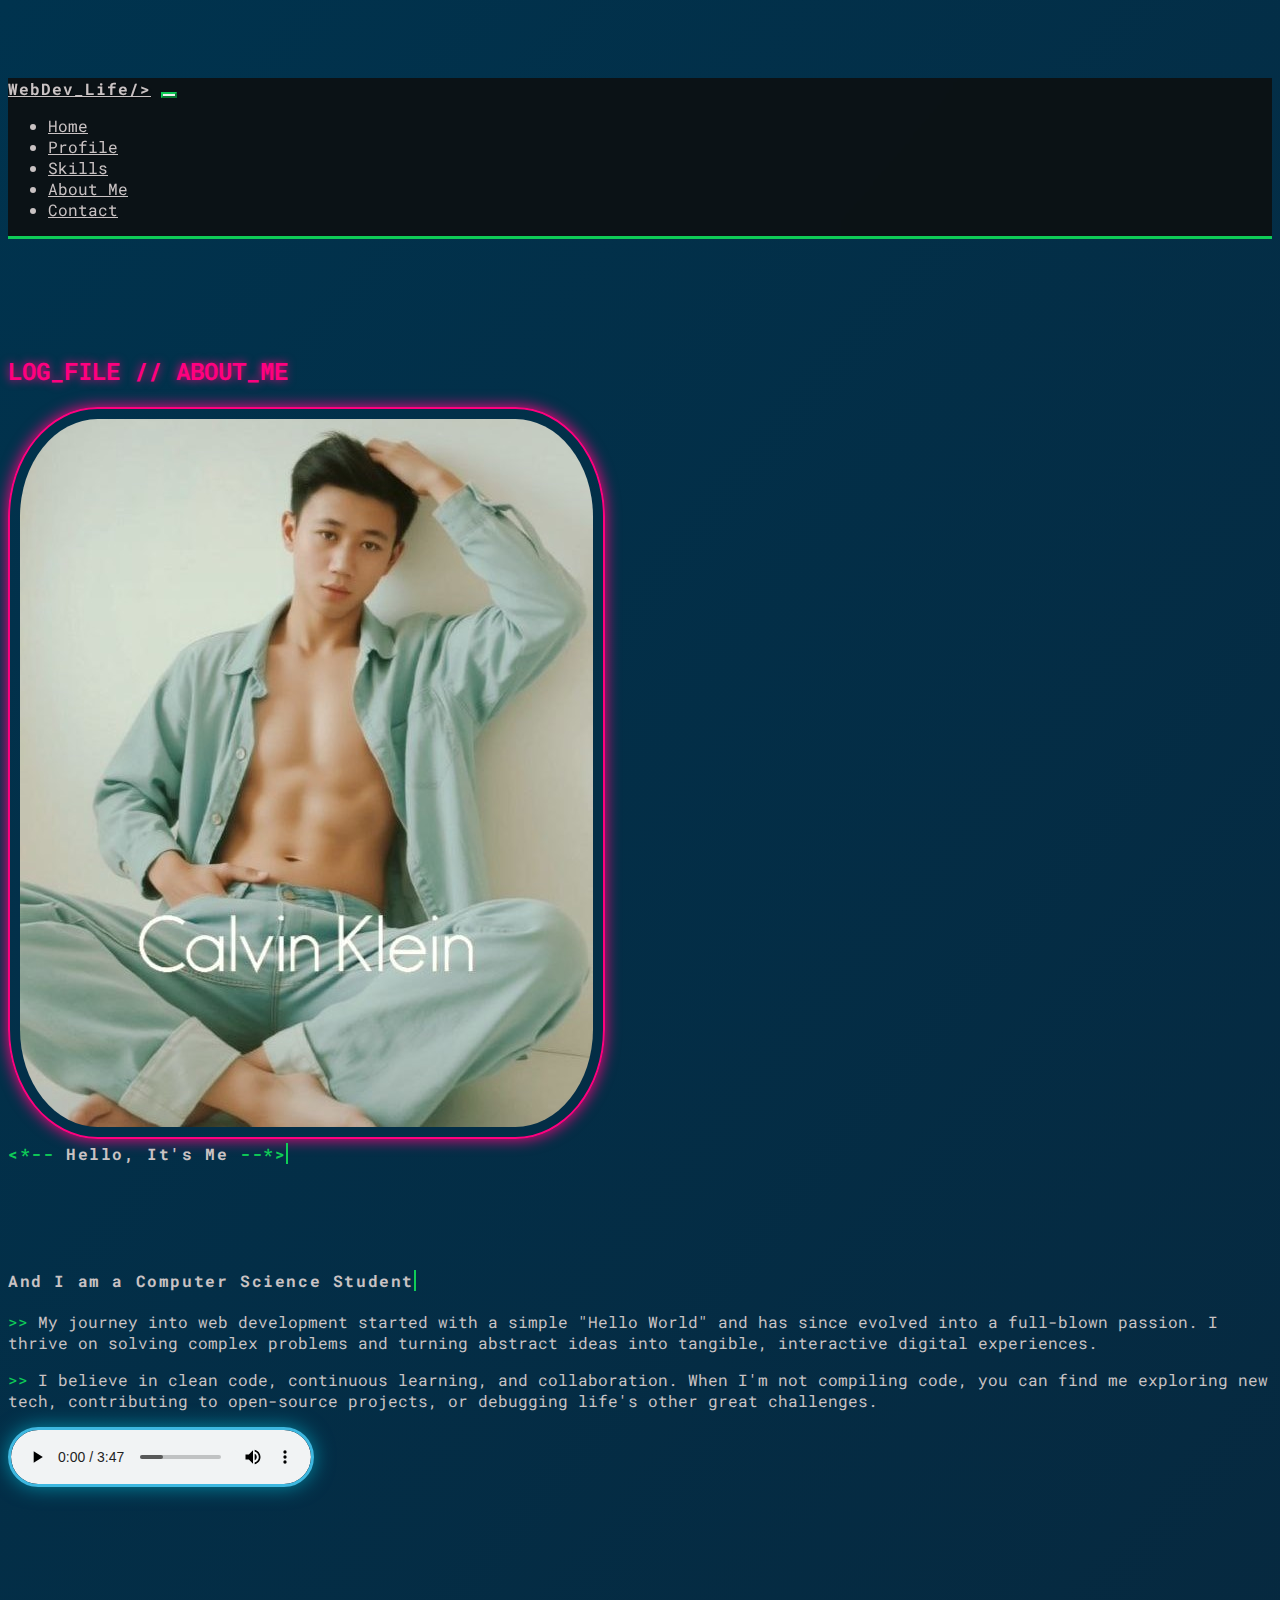
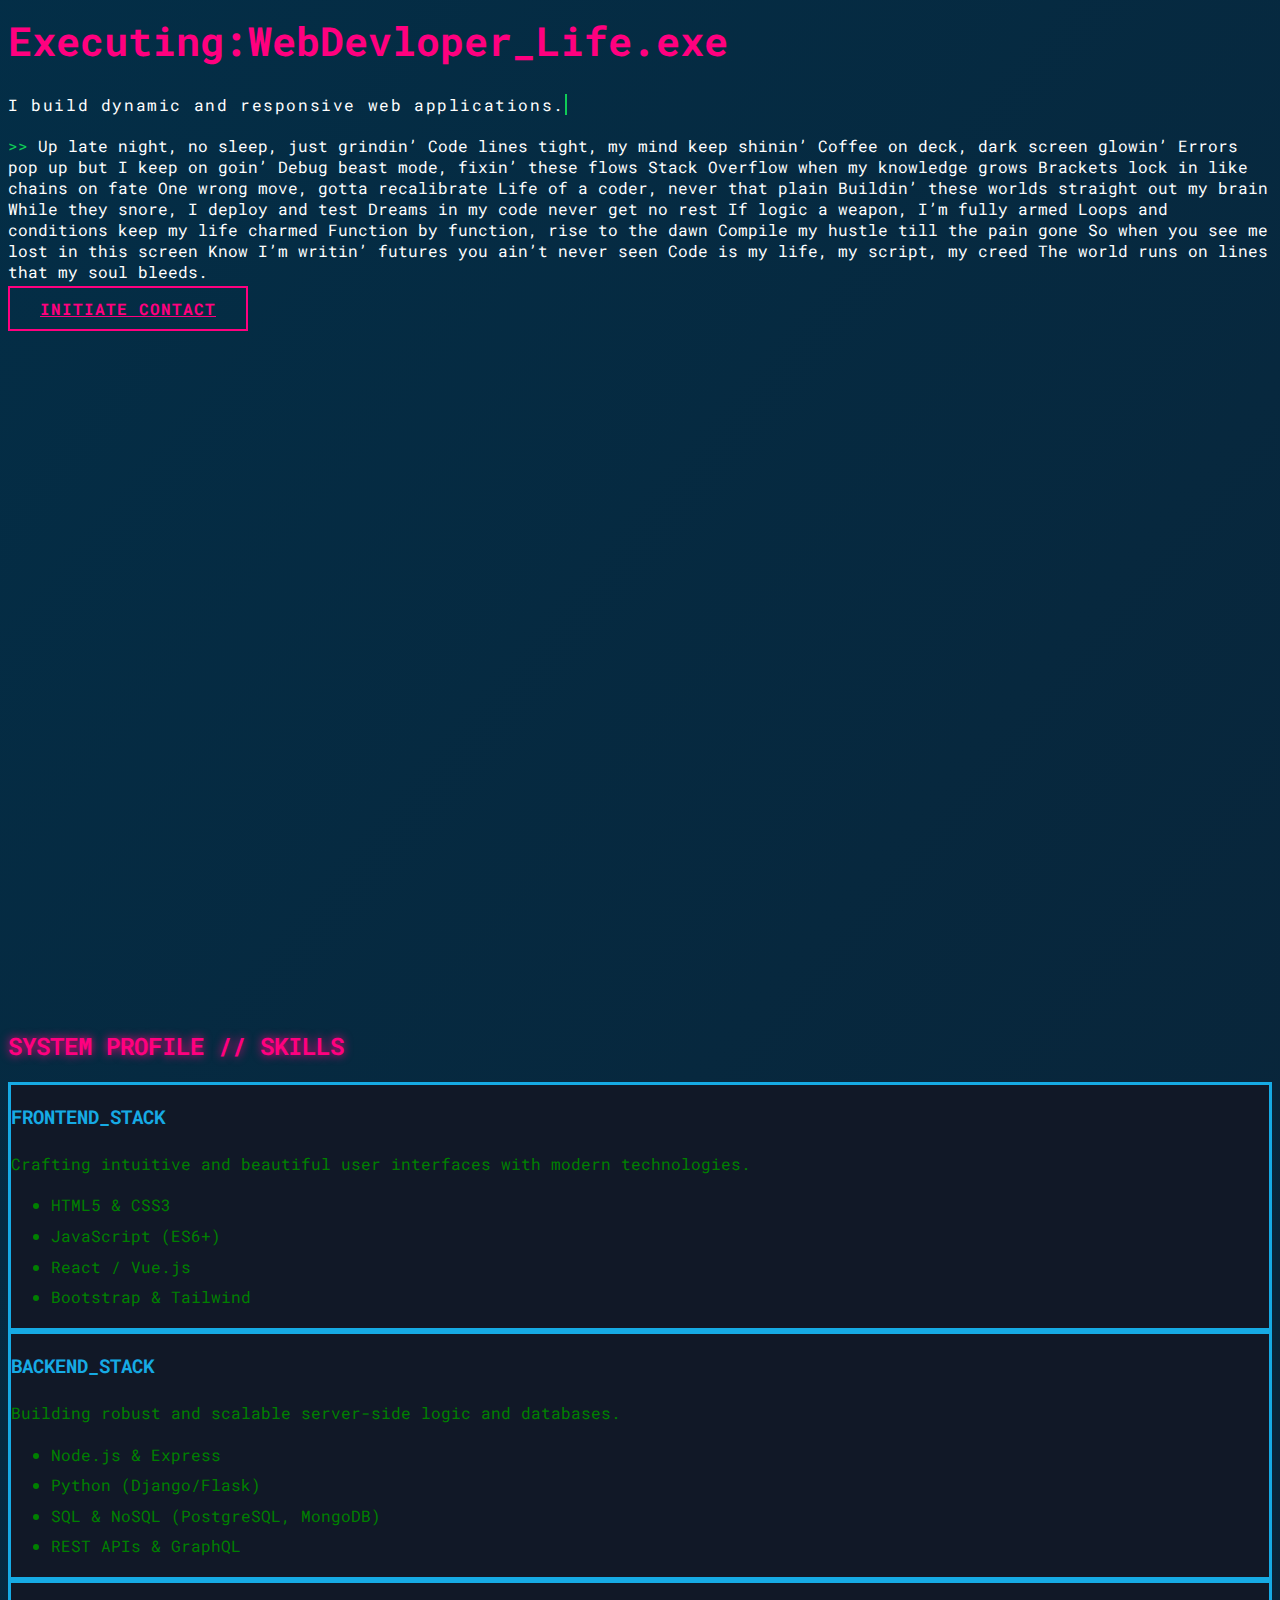
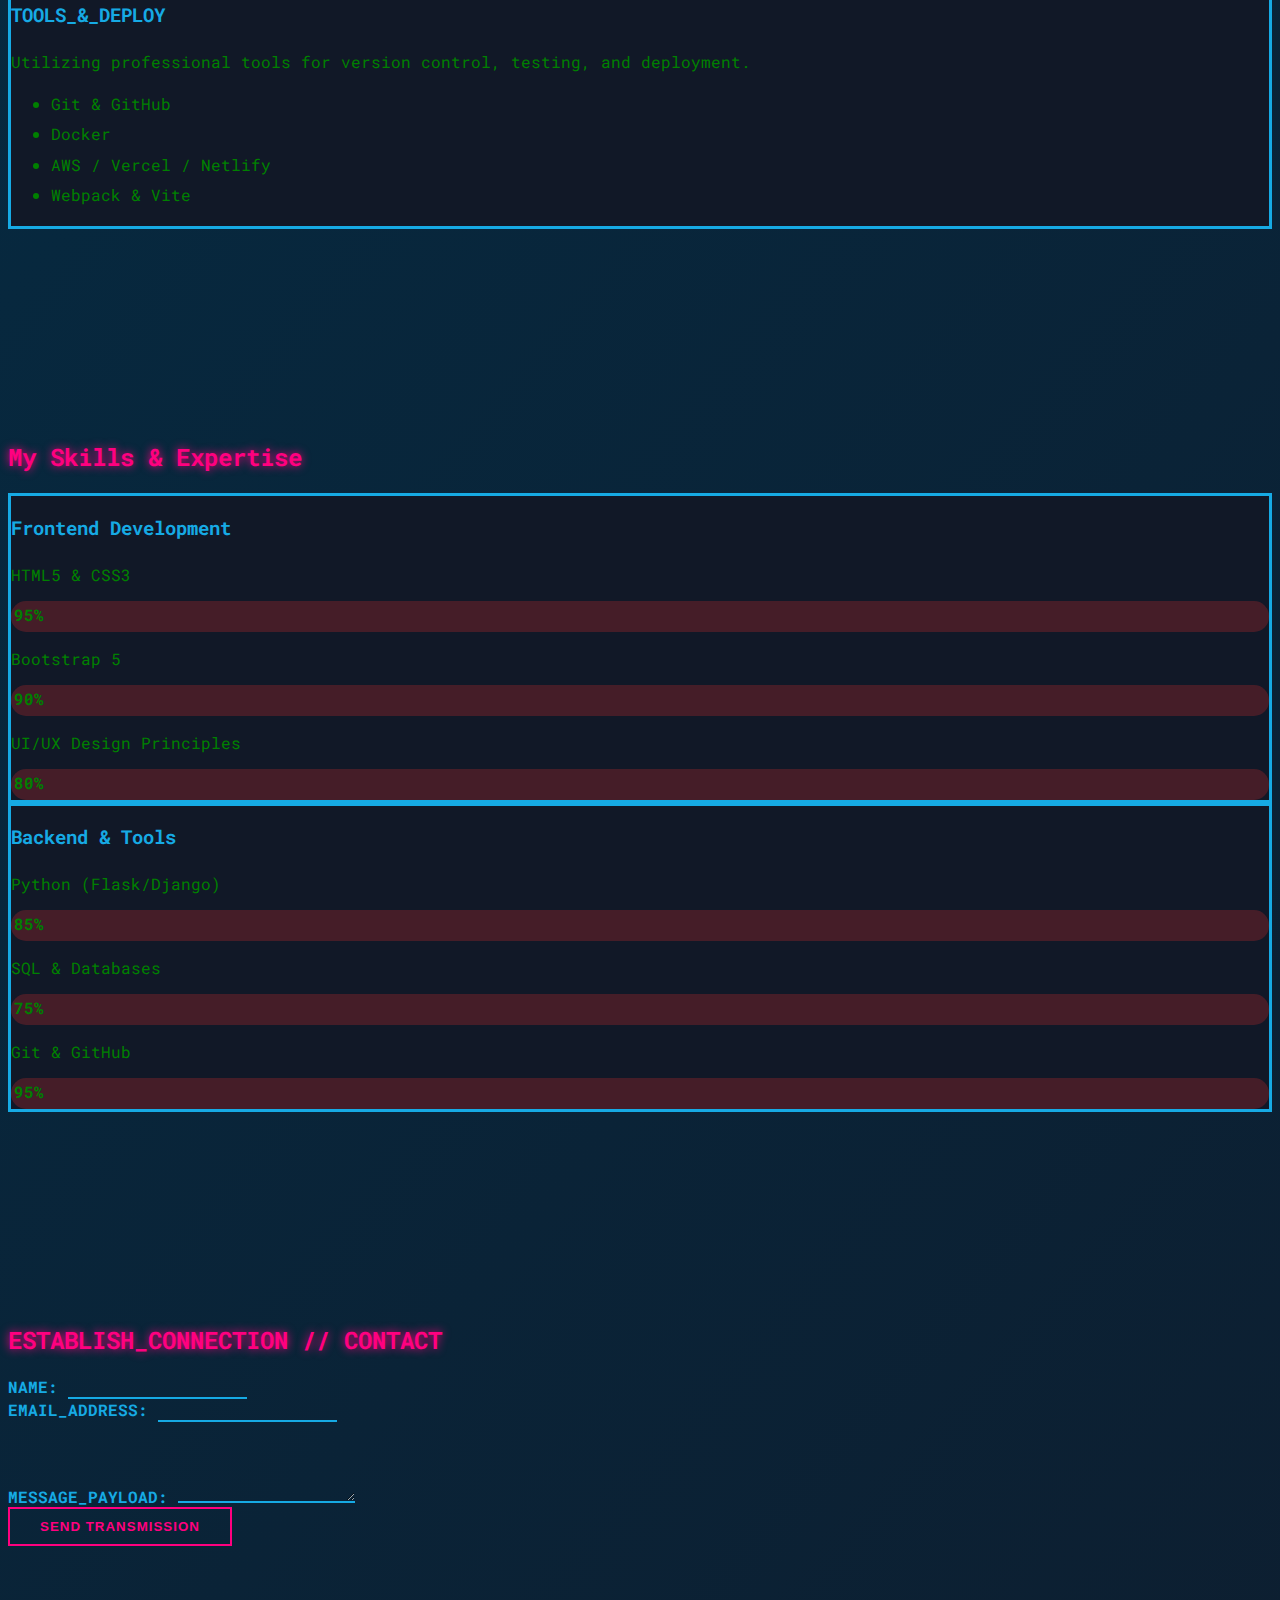
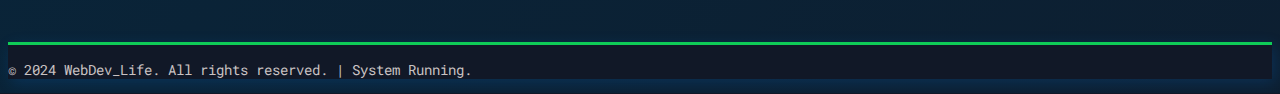
<file: index.html>
<!DOCTYPE html>
<html lang="en">
<head>
    <meta charset="UTF-8">
    <meta name="viewport" content="width=device-width, initial-scale=1.0">
    <title>Arwi Profile</title>

    <!-- Bootstrap CSS -->
    <link href="https://cdn.jsdelivr.net/npm/bootstrap@5.3.2/dist/css/bootstrap.min.css" rel="stylesheet" integrity="sha384-T3c6CoIi6uLrA9TneNEoa7RxnatzjcDSCmG1MXxSR1GAsXEV/Dwwykc2MPK8M2HN" crossorigin="anonymous">

    <!-- Google Fonts (Roboto Mono for a machine/code look) -->
    <link rel="preconnect" href="https://fonts.googleapis.com"> 
    <link rel="preconnect" href="https://fonts.gstatic.com" crossorigin>
    <link href="https://fonts.googleapis.com/css2?family=Roboto+Mono:wght@400;700&display=swap" rel="stylesheet">

    <!-- Custom CSS -->
    <link rel="stylesheet" href="style.css">

</head>
<body data-bs-spy="scroll" data-bs-target="#main-nav">
    <!-- NAVBAR -->
    <nav class="navbar navbar-expand-lg navbar-dark fixed-top" id="main-nav">
        <div class="container">
            <a class="navbar-brand" href="#home">WebDev_Life/></a>
            <button class="navbar-toggler" type="button" data-bs-toggle="collapse" data-bs-target="#navbarNav" aria-controls="navbarNav" aria-expanded="false" aria-label="Toggle navigation">
                <span class="navbar-toggler-icon"></span>
            </button>
            <div class="collapse navbar-collapse" id="navbarNav">
                <ul class="navbar-nav ms-auto">
                    <li class="nav-item">
                        <a class="nav-link" href="#home">Home</a>
                    </li>
                    <li class="nav-item">
                        <a class="nav-link" href="#profile">Profile</a>
                    </li>
                        <li class="nav-item">
                        <a class="nav-link" href="#skill">Skills</a>
                    </li>
                    <li class="nav-item">
                        <a class="nav-link" href="#about-me">About Me</a>
                    </li>
                    <li class="nav-item">
                        <a class="nav-link" href="#contact">Contact</a>
                    </li>
                </ul>
            </div>
        </div>
    </nav>
        <!-- ABOUT ME SECTION -->
        <section id="about-me" class="py-5">
            <div class="container">
                <h2 class="section-title text-center mb-5">LOG_FILE // ABOUT_ME</h2>
                <div class="row align-items-center">
                    <div class="col-md-6">
                        <img src="calvin klein.jpg" alt="Developer Avatar" class="img-fluid about-me-img">
                    </div>
                    <div class="col-md-6">
                        <h4 class="typewriter"><span class="color-green"> <*-- </span>Hello, It's Me <span class="color-green">--*></span></h4>
                        <div class="williamTypewriter"><h3 class="color-pink">William ArWi</h3></div>
                        <h4 class="typewriter">And I am a Computer Science Student</h4>
                        <p><span class="color-green">>></span> My journey into web development started with a simple "Hello World" and has since evolved into a full-blown passion. I thrive on solving complex problems and turning abstract ideas into tangible, interactive digital experiences.</p>
                        <p><span class="color-green">>></span> I believe in clean code, continuous learning, and collaboration. When I'm not compiling code, you can find me exploring new tech, contributing to open-source projects, or debugging life's other great challenges.</p>
                        <audio controls src="Rewrite The Stars.mp3" style="border: 3px solid rgb(62, 184, 224); border-radius: 39px;box-shadow: 0 0 20px rgba(0, 229, 255, 0.5); "></audio>
                    </div>
                </div>
            </div>
        </section>
    <!-- HOME SECTION -->
    <header id="home" class="d-flex align-items-center">
        <div class="container text-center">
            <h1><span class="color-pink">Executing:WebDevloper_Life.exe </span></h1>
            <p class="lead typewriter">I build dynamic and responsive web applications.</p>
            <div class="card-body">
                <p><span class="color-green">>></span> Up late night, no sleep, just grindin’
                        Code lines tight, my mind keep shinin’
                        Coffee on deck, dark screen glowin’
                        Errors pop up but I keep on goin’

                        Debug beast mode, fixin’ these flows
                        Stack Overflow when my knowledge grows
                        Brackets lock in like chains on fate
                        One wrong move, gotta recalibrate

                        Life of a coder, never that plain
                        Buildin’ these worlds straight out my brain
                        While they snore, I deploy and test
                        Dreams in my code never get no rest

                        If logic a weapon, I’m fully armed
                        Loops and conditions keep my life charmed
                        Function by function, rise to the dawn
                        Compile my hustle till the pain gone

                        So when you see me lost in this screen
                        Know I’m writin’ futures you ain’t never seen
                        Code is my life, my script, my creed
                        The world runs on lines that my soul bleeds.
                </p>
            </div>
            <a href="#contact" class="btn btn-custom mt-3">Initiate Contact</a>
        </div>
    </header>
    <main>
        <!-- PROFILE / SKILLS SECTION -->
        <section id="profile" class="py-5">
            <div class="container">
                <h2 class="section-title text-center mb-5">SYSTEM PROFILE // SKILLS</h2>
                <div class="row g-4">
                    <!-- Frontend Card -->
                    <div class="col-md-4">
                        <div class="card text-center h-100">
                            <div class="card-body">
                                <h3 class="card-title color-blue">FRONTEND_STACK</h3>
                                <p class="card-text">Crafting intuitive and beautiful user interfaces with modern technologies.</p>
                                <ul class="list-unstyled">
                                    <li>HTML5 & CSS3</li>
                                    <li>JavaScript (ES6+)</li>
                                    <li>React / Vue.js</li>
                                    <li>Bootstrap & Tailwind</li>
                                </ul>
                            </div>
                        </div>
                    </div>
                    <!-- Backend Card -->
                    <div class="col-md-4">
                        <div class="card text-center h-100">
                            <div class="card-body">
                                <h3 class="card-title color-blue">BACKEND_STACK</h3>
                                <p class="card-text">Building robust and scalable server-side logic and databases.</p>
                                <ul class="list-unstyled">
                                    <li>Node.js & Express</li>
                                    <li>Python (Django/Flask)</li>
                                    <li>SQL & NoSQL (PostgreSQL, MongoDB)</li>
                                    <li>REST APIs & GraphQL</li>
                                </ul>
                            </div>
                        </div>
                    </div>
                    <!-- Tools Card -->
                    <div class="col-md-4">
                        <div class="card text-center h-100">
                            <div class="card-body">
                                <h3 class="card-title color-blue">TOOLS_&_DEPLOY</h3>
                                <p class="card-text">Utilizing professional tools for version control, testing, and deployment.</p>
                                <ul class="list-unstyled">
                                    <li>Git & GitHub</li>
                                    <li>Docker</li>
                                    <li>AWS / Vercel / Netlify</li>
                                    <li>Webpack & Vite</li>
                                </ul>
                            </div>
                        </div>
                    </div>
                </div>
            </div>
        </section>
<!-- My Skills Section -->
        <section id="skill" class="py-5">
            <div class="container">            
                <h2 class="section-title text-center mb-5">My Skills & Expertise</h1>
                <div class="row align-items-center">
                    <div class="col-md-6">
                        <div class="card text-center h-100">
                            <div class="card-body">
                            <h3 class="card-title color-blue">Frontend Development</h3>
                            <div class="mb-3"><p>HTML5 & CSS3</p><div class="progress"><div class="progress-bar" style="width: 95%;">95%</div></div></div>
                            <div class="mb-3"><p>Bootstrap 5</p><div class="progress"><div class="progress-bar" style="width: 90%;">90%</div></div></div>
                            <div class="mb-3"><p>UI/UX Design Principles</p><div class="progress"><div class="progress-bar" style="width: 80%;">80%</div></div></div>
                            </div>
                        </div>
                    </div>
                    <div class="col-md-6">
                        <div class="card text-center h-100">
                            <div class="card-body">
                                <h3 class="card-title color-blue">Backend & Tools</h3>
                                <div class="mb-3"><p>Python (Flask/Django)</p><div class="progress"><div class="progress-bar" style="width: 85%;">85%</div></div></div>
                                <div class="mb-3"><p>SQL & Databases</p><div class="progress"><div class="progress-bar" style="width: 75%;">75%</div></div></div>
                                <div class="mb-3"><p>Git & GitHub</p><div class="progress"><div class="progress-bar" style="width: 95%;">95%</div></div></div>
                            </div>
                        </div>  
                    </div>
                </div>
            </div>
        </section>
        <!-- CONTACT SECTION -->
        <section id="contact" class="py-5">
            <div class="container">
                <h2 class="section-title text-center mb-5">ESTABLISH_CONNECTION // CONTACT</h2>
                <div class="row justify-content-center">
                    <div class="col-lg-8">
                        <form>
                            <div class="mb-3">
                                <label for="name" class="form-label">NAME:</label>
                                <input type="text" class="form-control" id="name" required>
                            </div>
                            <div class="mb-3">
                                <label for="email" class="form-label">EMAIL_ADDRESS:</label>
                                <input type="email" class="form-control" id="email" required>
                            </div>
                            <div class="mb-3">
                                <label for="message" class="form-label">MESSAGE_PAYLOAD:</label>
                                <textarea class="form-control" id="message" rows="5" required></textarea>
                            </div>
                            <div class="text-center">
                                <button type="submit" class="btn btn-custom">Send Transmission</button>
                            </div>
                        </form>
                    </div>
                </div>
            </div>
        </section>
    </main>

    <!-- FOOTER -->
    <footer class=" text-center py-5">
        <div class="container">

                 <p>© 2024 WebDev_Life. All rights reserved. | System Running.</p>
            
           
        </div>
    </footer>

    <!-- Bootstrap JS Bundle -->
    <script src="https://cdn.jsdelivr.net/npm/bootstrap@5.3.2/dist/js/bootstrap.bundle.min.js" integrity="sha384-C6RzsynM9kWDrMNeT87bh95OGNyZPhcTNXj1NW7RuBCsyN/o0jlpcV8Qyq46cDfL" crossorigin="anonymous"></script>
</body>
</html>
</file>
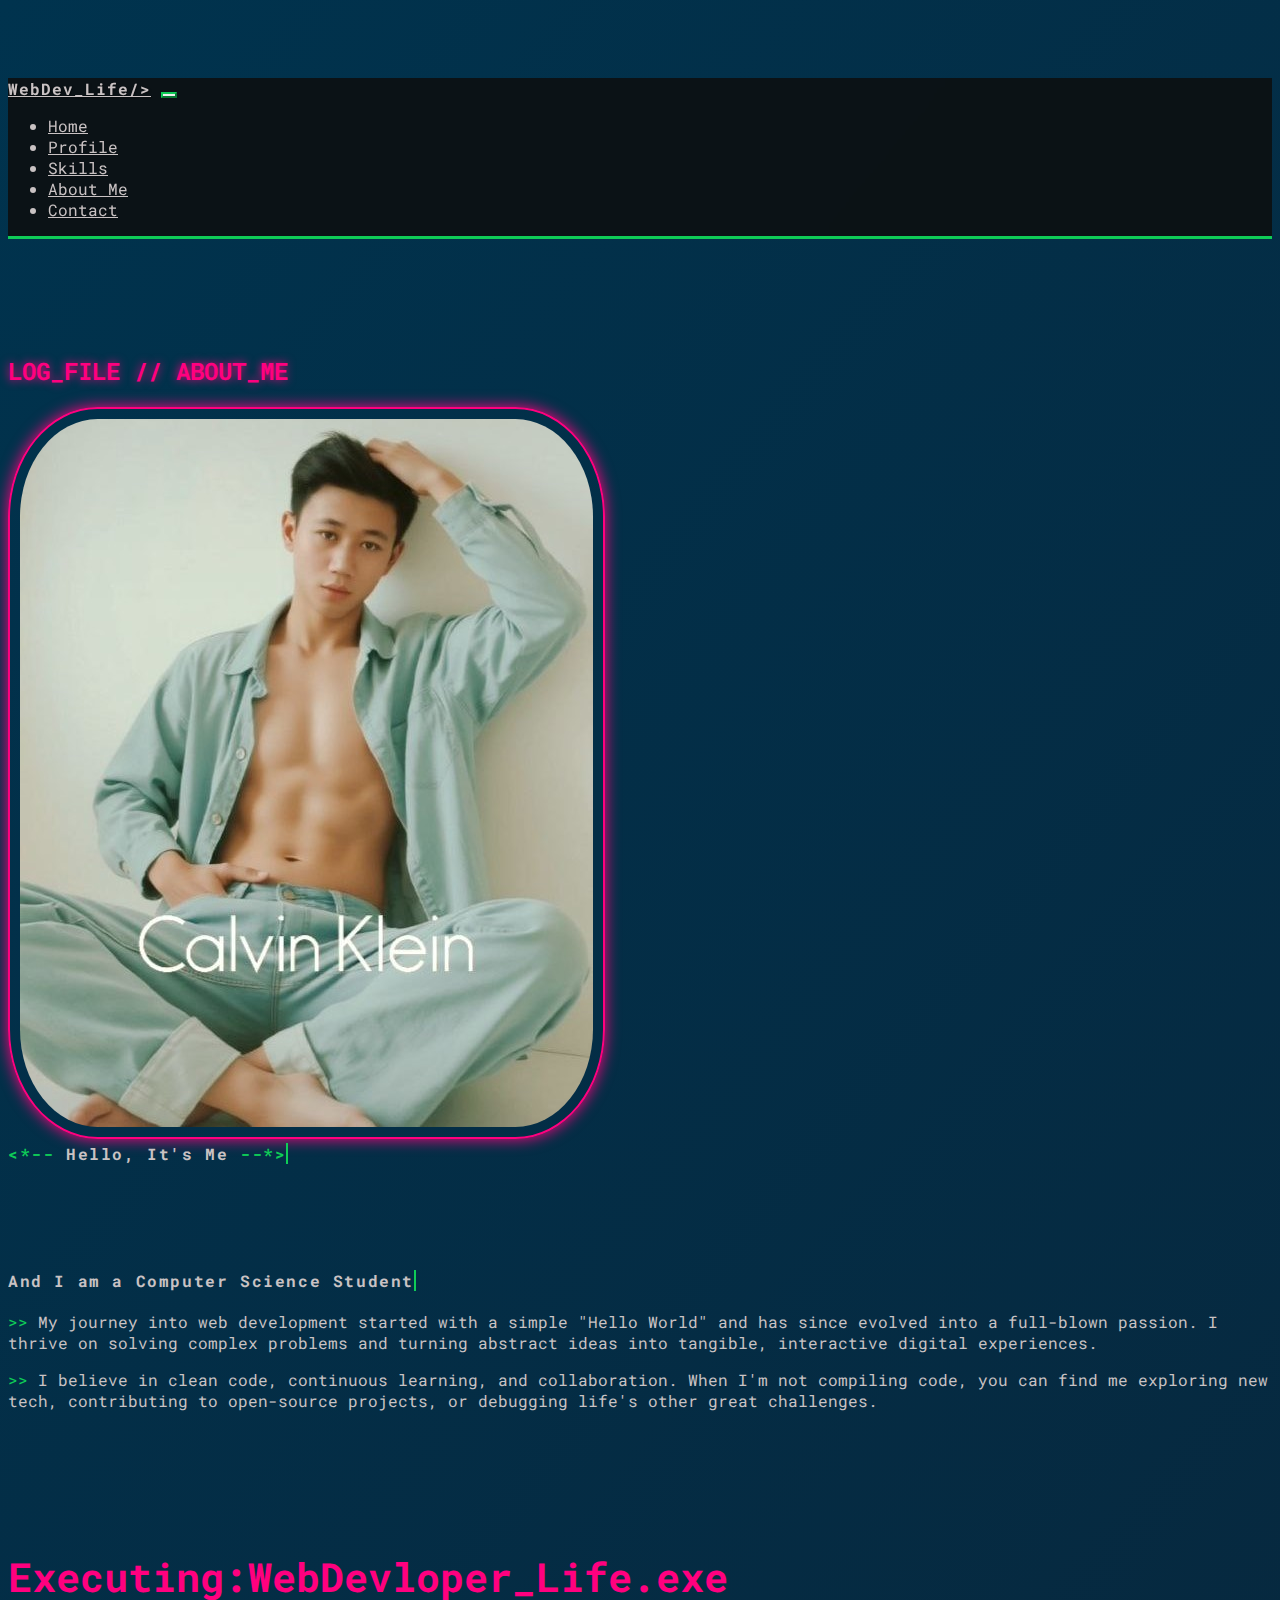
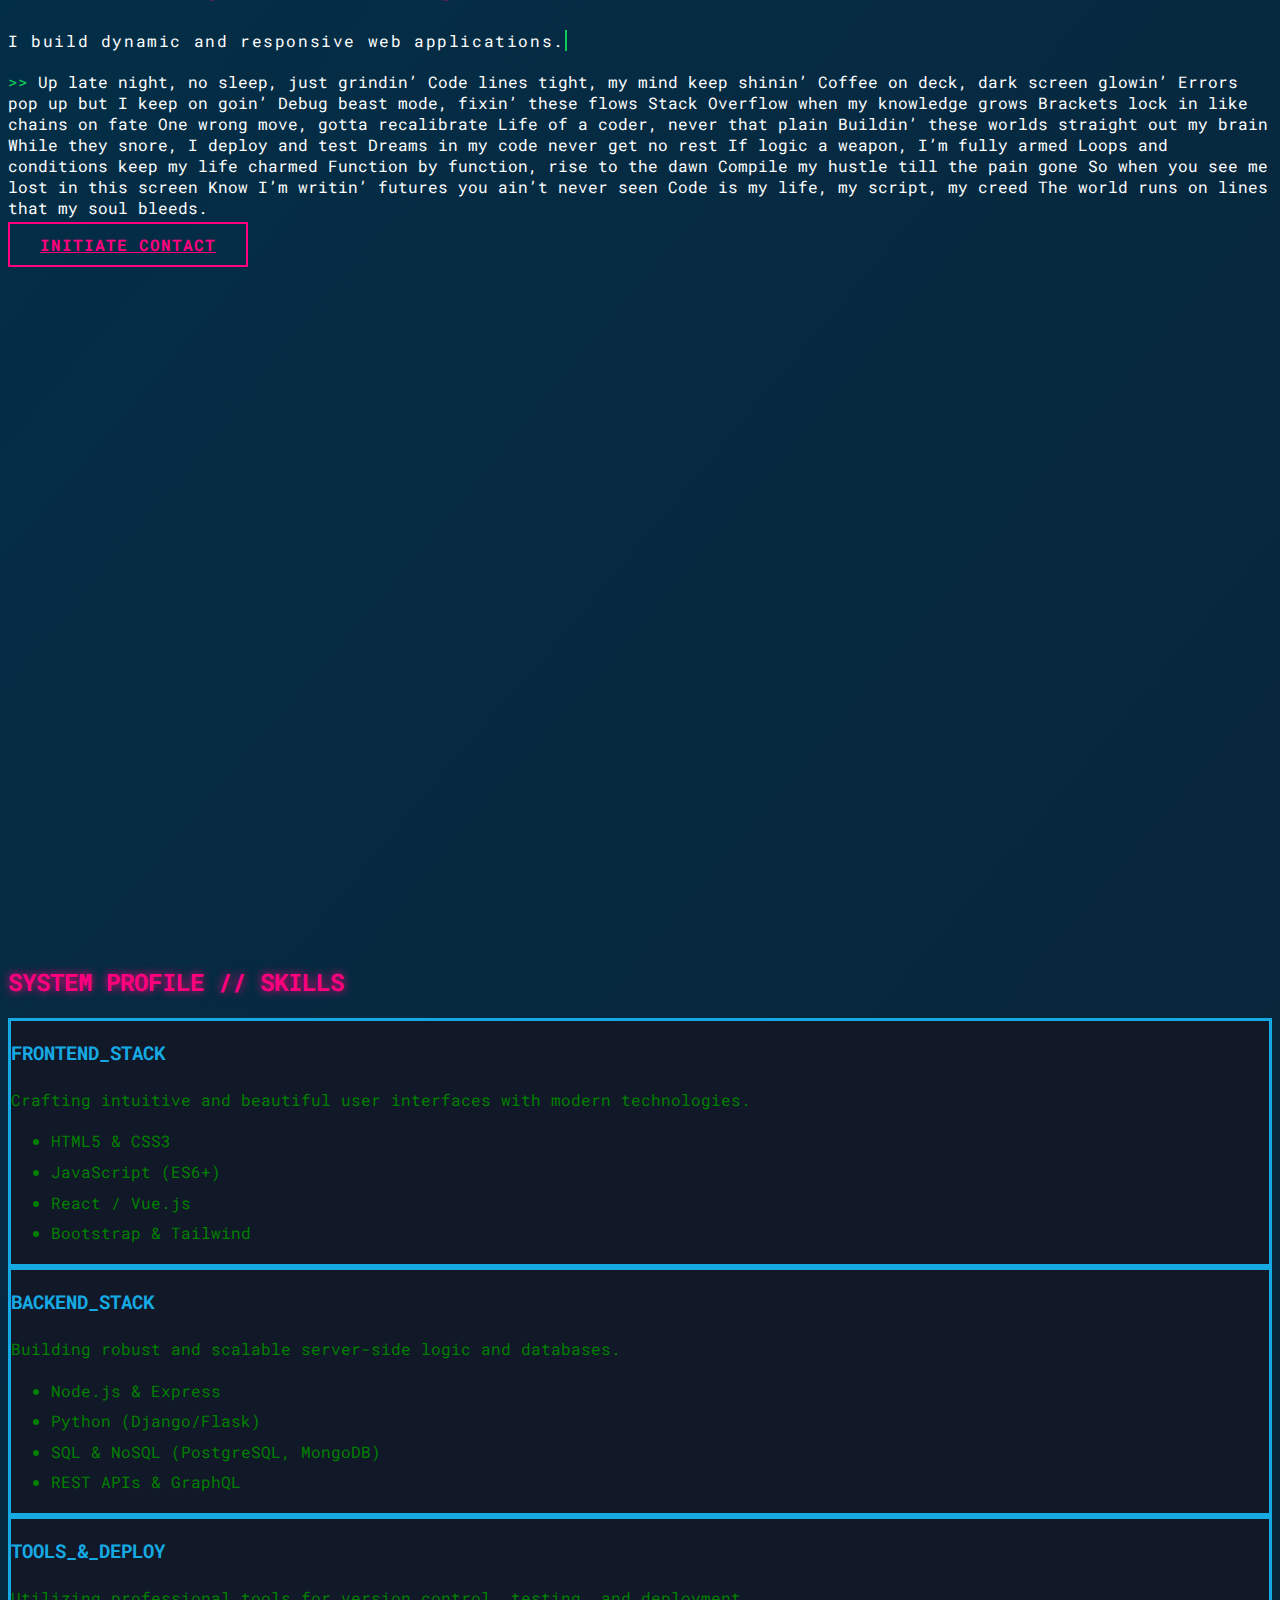
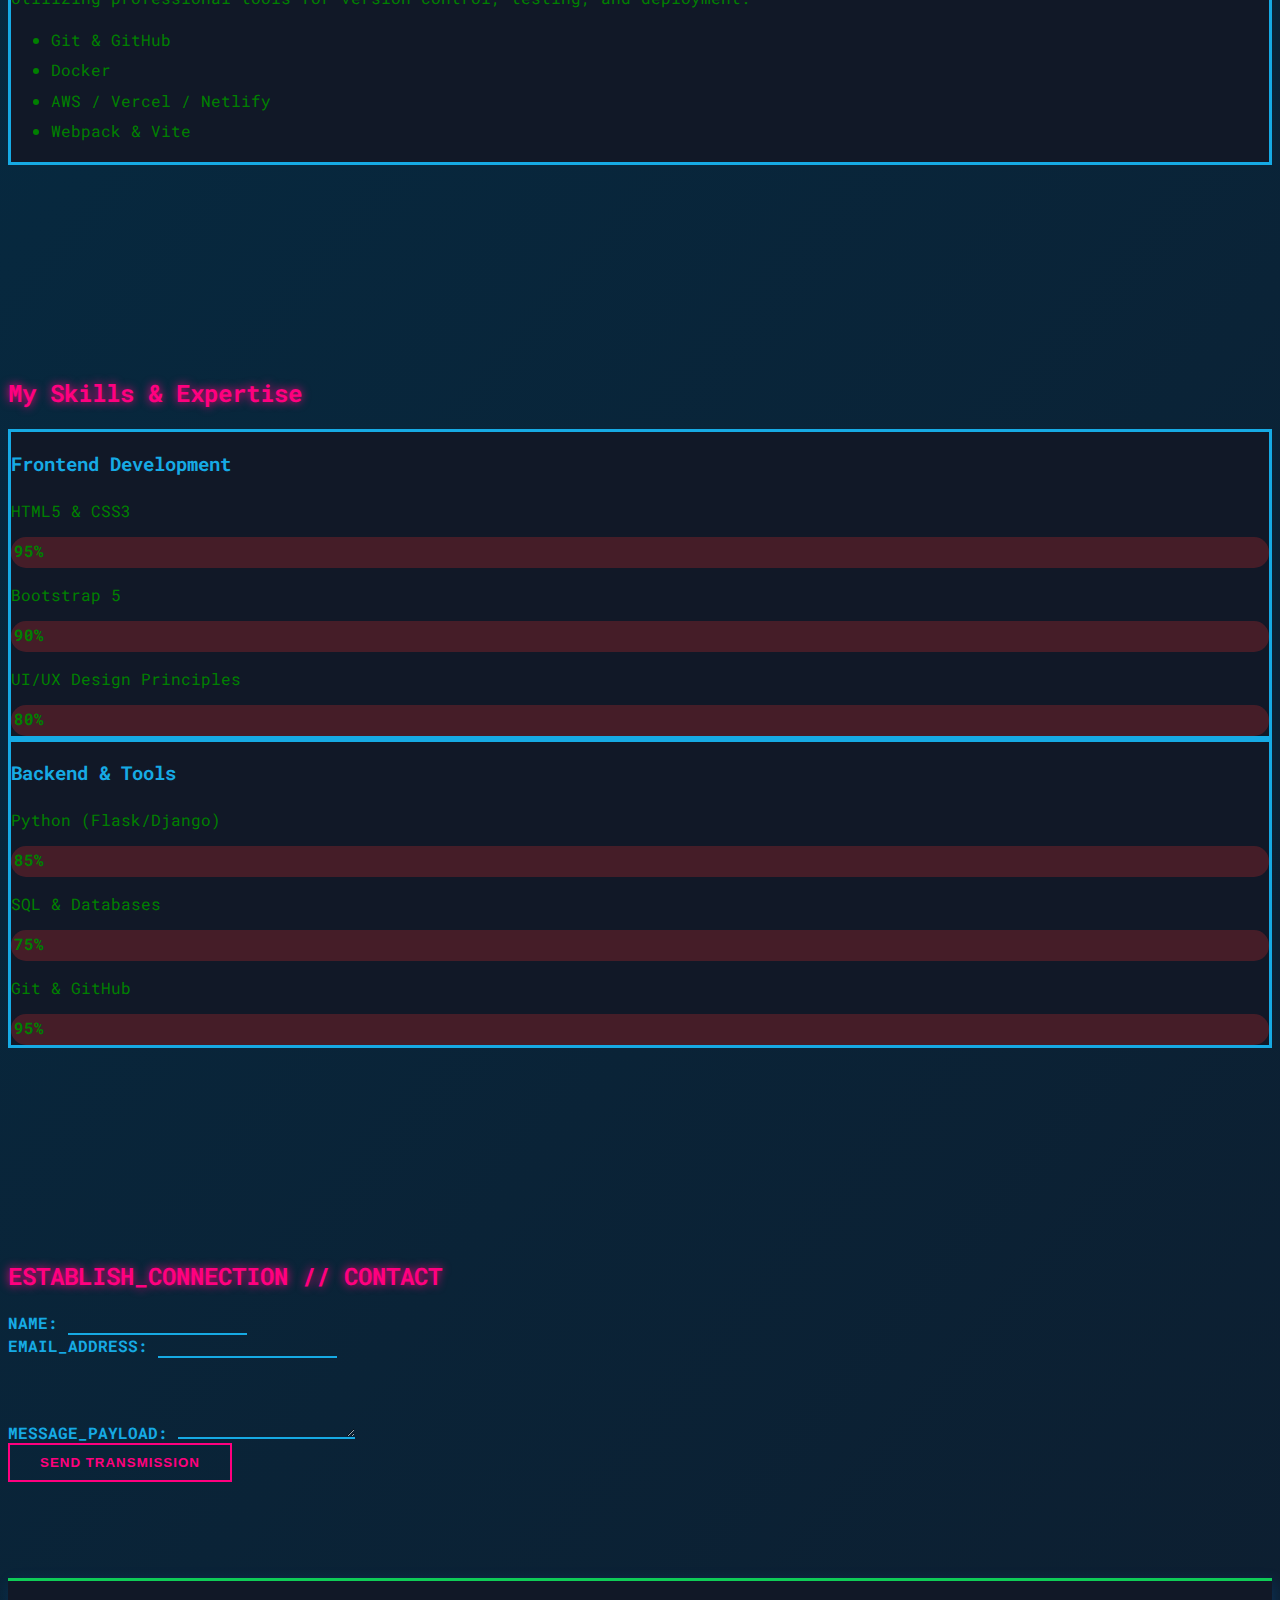
<file: index3.html>
<!DOCTYPE html>
<html lang="en">
<head>
    <meta charset="UTF-8">
    <meta name="viewport" content="width=device-width, initial-scale=1.0">
    <title>My Profile</title>

    <!-- Bootstrap CSS -->
    <link href="https://cdn.jsdelivr.net/npm/bootstrap@5.3.2/dist/css/bootstrap.min.css" rel="stylesheet" integrity="sha384-T3c6CoIi6uLrA9TneNEoa7RxnatzjcDSCmG1MXxSR1GAsXEV/Dwwykc2MPK8M2HN" crossorigin="anonymous">

    <!-- Google Fonts (Roboto Mono for a machine/code look) -->
    <link rel="preconnect" href="https://fonts.googleapis.com"> 
    <link rel="preconnect" href="https://fonts.gstatic.com" crossorigin>
    <link href="https://fonts.googleapis.com/css2?family=Roboto+Mono:wght@400;700&display=swap" rel="stylesheet">

    <!-- Custom CSS -->
    <link rel="stylesheet" href="style2.css">

</head>
<body data-bs-spy="scroll" data-bs-target="#main-nav">
    <!-- NAVBAR -->
    <nav class="navbar navbar-expand-lg navbar-dark fixed-top" id="main-nav">
        <div class="container">
            <a class="navbar-brand" href="#home">WebDev_Life/></a>
            <button class="navbar-toggler" type="button" data-bs-toggle="collapse" data-bs-target="#navbarNav" aria-controls="navbarNav" aria-expanded="false" aria-label="Toggle navigation">
                <span class="navbar-toggler-icon"></span>
            </button>
            <div class="collapse navbar-collapse" id="navbarNav">
                <ul class="navbar-nav ms-auto">
                    <li class="nav-item">
                        <a class="nav-link" href="#home">Home</a>
                    </li>
                    <li class="nav-item">
                        <a class="nav-link" href="#profile">Profile</a>
                    </li>
                        <li class="nav-item">
                        <a class="nav-link" href="#skill">Skills</a>
                    </li>
                    <li class="nav-item">
                        <a class="nav-link" href="#about-me">About Me</a>
                    </li>
                    <li class="nav-item">
                        <a class="nav-link" href="#contact">Contact</a>
                    </li>
                </ul>
            </div>
        </div>
    </nav>
        <!-- ABOUT ME SECTION -->
        <section id="about-me" class="py-5">
            <div class="container">
                <h2 class="section-title text-center mb-5">LOG_FILE // ABOUT_ME</h2>
                <div class="row align-items-center">
                    <div class="col-md-6">
                        <img src="calvin klein.jpg" alt="Developer Avatar" class="img-fluid about-me-img">
                    </div>
                    <div class="col-md-6">
                        <h4 class="typewriter"><span class="color-green"> <*-- </span>Hello, It's Me <span class="color-green">--*></span></h4>
                        <div class="williamTypewriter"><h3 class="color-pink">William ArWi</h3></div>
                        <h4 class="typewriter">And I am a Computer Science Student</h4>
                        <p><span class="color-green">>></span> My journey into web development started with a simple "Hello World" and has since evolved into a full-blown passion. I thrive on solving complex problems and turning abstract ideas into tangible, interactive digital experiences.</p>
                        <p><span class="color-green">>></span> I believe in clean code, continuous learning, and collaboration. When I'm not compiling code, you can find me exploring new tech, contributing to open-source projects, or debugging life's other great challenges.</p>
                    </div>
                </div>
            </div>
        </section>
    <!-- HOME SECTION -->
    <header id="home" class="d-flex align-items-center">
        <div class="container text-center">
            <h1><span class="color-pink">Executing:WebDevloper_Life.exe </span></h1>
            <p class="lead typewriter">I build dynamic and responsive web applications.</p>
            <div class="card-body">
                <p><span class="color-green">>></span> Up late night, no sleep, just grindin’
                        Code lines tight, my mind keep shinin’
                        Coffee on deck, dark screen glowin’
                        Errors pop up but I keep on goin’

                        Debug beast mode, fixin’ these flows
                        Stack Overflow when my knowledge grows
                        Brackets lock in like chains on fate
                        One wrong move, gotta recalibrate

                        Life of a coder, never that plain
                        Buildin’ these worlds straight out my brain
                        While they snore, I deploy and test
                        Dreams in my code never get no rest

                        If logic a weapon, I’m fully armed
                        Loops and conditions keep my life charmed
                        Function by function, rise to the dawn
                        Compile my hustle till the pain gone

                        So when you see me lost in this screen
                        Know I’m writin’ futures you ain’t never seen
                        Code is my life, my script, my creed
                        The world runs on lines that my soul bleeds.
                </p>
            </div>
            <a href="#contact" class="btn btn-custom mt-3">Initiate Contact</a>
        </div>
    </header>
    <main>
        <!-- PROFILE / SKILLS SECTION -->
        <section id="profile" class="py-5">
            <div class="container">
                <h2 class="section-title text-center mb-5">SYSTEM PROFILE // SKILLS</h2>
                <div class="row g-4">
                    <!-- Frontend Card -->
                    <div class="col-md-4">
                        <div class="card text-center h-100">
                            <div class="card-body">
                                <h3 class="card-title color-blue">FRONTEND_STACK</h3>
                                <p class="card-text">Crafting intuitive and beautiful user interfaces with modern technologies.</p>
                                <ul class="list-unstyled">
                                    <li>HTML5 & CSS3</li>
                                    <li>JavaScript (ES6+)</li>
                                    <li>React / Vue.js</li>
                                    <li>Bootstrap & Tailwind</li>
                                </ul>
                            </div>
                        </div>
                    </div>
                    <!-- Backend Card -->
                    <div class="col-md-4">
                        <div class="card text-center h-100">
                            <div class="card-body">
                                <h3 class="card-title color-blue">BACKEND_STACK</h3>
                                <p class="card-text">Building robust and scalable server-side logic and databases.</p>
                                <ul class="list-unstyled">
                                    <li>Node.js & Express</li>
                                    <li>Python (Django/Flask)</li>
                                    <li>SQL & NoSQL (PostgreSQL, MongoDB)</li>
                                    <li>REST APIs & GraphQL</li>
                                </ul>
                            </div>
                        </div>
                    </div>
                    <!-- Tools Card -->
                    <div class="col-md-4">
                        <div class="card text-center h-100">
                            <div class="card-body">
                                <h3 class="card-title color-blue">TOOLS_&_DEPLOY</h3>
                                <p class="card-text">Utilizing professional tools for version control, testing, and deployment.</p>
                                <ul class="list-unstyled">
                                    <li>Git & GitHub</li>
                                    <li>Docker</li>
                                    <li>AWS / Vercel / Netlify</li>
                                    <li>Webpack & Vite</li>
                                </ul>
                            </div>
                        </div>
                    </div>
                </div>
            </div>
        </section>
<!-- My Skills Section -->
        <section id="skill" class="py-5">
            <div class="container">            
                <h2 class="section-title text-center mb-5">My Skills & Expertise</h1>
                <div class="row align-items-center">
                    <div class="col-md-6">
                        <div class="card text-center h-100">
                            <div class="card-body">
                            <h3 class="card-title color-blue">Frontend Development</h3>
                            <div class="mb-3"><p>HTML5 & CSS3</p><div class="progress"><div class="progress-bar" style="width: 95%;">95%</div></div></div>
                            <div class="mb-3"><p>Bootstrap 5</p><div class="progress"><div class="progress-bar" style="width: 90%;">90%</div></div></div>
                            <div class="mb-3"><p>UI/UX Design Principles</p><div class="progress"><div class="progress-bar" style="width: 80%;">80%</div></div></div>
                            </div>
                        </div>
                    </div>
                    <div class="col-md-6">
                        <div class="card text-center h-100">
                            <div class="card-body">
                                <h3 class="card-title color-blue">Backend & Tools</h3>
                                <div class="mb-3"><p>Python (Flask/Django)</p><div class="progress"><div class="progress-bar" style="width: 85%;">85%</div></div></div>
                                <div class="mb-3"><p>SQL & Databases</p><div class="progress"><div class="progress-bar" style="width: 75%;">75%</div></div></div>
                                <div class="mb-3"><p>Git & GitHub</p><div class="progress"><div class="progress-bar" style="width: 95%;">95%</div></div></div>
                            </div>
                        </div>  
                    </div>
                </div>
            </div>
        </section>
        <!-- CONTACT SECTION -->
        <section id="contact" class="py-5">
            <div class="container">
                <h2 class="section-title text-center mb-5">ESTABLISH_CONNECTION // CONTACT</h2>
                <div class="row justify-content-center">
                    <div class="col-lg-8">
                        <form>
                            <div class="mb-3">
                                <label for="name" class="form-label">NAME:</label>
                                <input type="text" class="form-control" id="name" required>
                            </div>
                            <div class="mb-3">
                                <label for="email" class="form-label">EMAIL_ADDRESS:</label>
                                <input type="email" class="form-control" id="email" required>
                            </div>
                            <div class="mb-3">
                                <label for="message" class="form-label">MESSAGE_PAYLOAD:</label>
                                <textarea class="form-control" id="message" rows="5" required></textarea>
                            </div>
                            <div class="text-center">
                                <button type="submit" class="btn btn-custom">Send Transmission</button>
                            </div>
                        </form>
                    </div>
                </div>
            </div>
        </section>
    </main>

    <!-- FOOTER -->
    <footer class=" text-center py-5">
        <div class="container">

                 <p>© 2024 WebDev_Life. All rights reserved. | System Running.</p>
            
           
        </div>
    </footer>

    <!-- Bootstrap JS Bundle -->
    <script src="https://cdn.jsdelivr.net/npm/bootstrap@5.3.2/dist/js/bootstrap.bundle.min.js" integrity="sha384-C6RzsynM9kWDrMNeT87bh95OGNyZPhcTNXj1NW7RuBCsyN/o0jlpcV8Qyq46cDfL" crossorigin="anonymous"></script>
</body>
</html>
</file>
<file: style.css>
/* --- Base & Variables --- */
:root {
    --bg-black: #111827;
    --component-black: white;
    --text-light: rgb(201, 194, 195);
    --neon-green: #0fcc57; /* springgreen */
    --neon-pink: #FF007F;  /* rose */
    --neon-blue: #16aae4;   /* deepskyblue */
}
/*-- Smooth Scrolling ---*/
html{
    scroll-behavior: smooth;
}
/* --- Animated Gradient Background --- */ 
body {
    background: linear-gradient(-50deg, var(--bg-black), #001f3f, var(--bg-black), #00334e);
    background-size: 400% 400%;
    animation: gradient-animation 15s ease infinite;
    color: var(--bg-black);
    font-family: 'Roboto Mono', monospace;
    background-color: var(--bg-black);
    color: var(--text-light);
    padding-top: 70px; /* Offset for fixed navbar */
}

@keyframes gradient-animation {
    0% { background-position: 0% 50%; }
    50% { background-position: 100% 50%; }
    100% { background-position: 0% 50%; }
}

h1, h2, h3, h4, h5, h6 {
    font-weight: 700;
}

.color-green { color: var(--neon-green); }
.color-pink { color: var(--neon-pink); }
.color-blue { color: var(--neon-blue); }

section {
    padding: 6rem 0;
}

.section-title {
    color: var(--neon-pink);
    text-shadow: 0 0 10px var(--neon-pink);
}

/* --- Navigation Bar --- */
.navbar {
    background-color: rgba(13, 13, 13, 0.85);
    backdrop-filter: blur(10px);
    border-bottom: 3px solid var(--neon-green);
    transition: background-color 0.3s ease;
    box-shadow: o 4px 15px rgb(10, 116, 218, 0.2);
}

.navbar-brand {
    color: var(--neon-pink) !important;
    font-weight: 700;
    letter-spacing: 1px;
    color: var(--accent-green) !important;
    text-shadow: 1px 1px 2px rgba(0,0,0,0.5);
}

.nav-link {
    color: var(--text-light) !important;
    transition: all 0.3s ease, text-shadow 0.3s;
}
.nav-link:hover{
transform: translateY(-3px);
}

.nav-link:hover, .nav-link.active {
    color: var(--neon-pink) !important;
    text-shadow: 1px 1px 8px var(--neon-pink);
}

.navbar-toggler {
    border-color: var(--neon-green);
}
.navbar-toggler-icon {
    background-image: url("data:image/svg+xml,%3csvg xmlns='http://www.w3.org/2000/svg' viewBox='0 0 30 30'%3e%3cpath stroke='rgba%280, 255, 127, 1%29' stroke-linecap='round' stroke-miterlimit='10' stroke-width='2' d='M4 7h22M4 15h22M4 23h22'/%3e%3c/svg%3e");
}

/* --- Home Section --- */
#home {
    min-height: 100vh;
    background-color: transparent;
    color: #fff;
}

#home h1 {
    font-size: 2.5rem;
}
/*-- william typewriter --*/
.williamTypewriter{
text-align: center;
  font-family: monospace;
  font-size: 28px;
  white-space: nowrap;
  overflow: hidden;
  width: 0;
  animation: typing 4s steps(30) forwards;
  color: var(--neon-pink);
    text-shadow: 0 0 10px var(--neon-pink);
}
@keyframes typing {
  from { width: 0; }
  to { width: 300px; }
}

/* Typewriter effect */
.typewriter {
  display: inline-block;
  overflow: hidden; 
  border-right: .15em solid var(--neon-green); /* The cursor */
  white-space: nowrap;
  margin: 0 auto;
  letter-spacing: .1em;
  animation: 
    typing 3.5s steps(35, end),
    blink-caret .75s  infinite;
}

@keyframes typing {
  from { width: 0 }
  to { width: 100% }
}

@keyframes blink-caret {
  from, to { border-color: transparent }
  50% { border-color: var(--neon-green); }
}


/* --- Profile / Skills Section --- */
.card {
    background-color: var(--bg-black);
    color: green;
    border: 3px solid var(--neon-blue);
    border-radius: 0;
    transition: transform 0.3s ease, box-shadow 0.3s ease;
}

.card:hover {
    transform: translateY(-20px);
    box-shadow: 0 0 30px var(--neon-blue);
}

.card-title {
    margin-bottom: 1.5rem;
}

.card ul li {
    padding: 0.3rem 0;
}
/* --- Skill Bar Styling --- */
.progress {
height: 25px;
background-color: rgba(192, 44, 44, 0.3);
border-radius: 15px;
border: 1px solid var(#348a47);
padding: 3px;
}
.progress-bar {
background-color: var(#1c0b7a);
border-radius: 12px;
font-weight: bold;
color: var(#111827);
animation: animate-progress 1.5s ease-out forwards;
}

@keyframes animate-progress {
    from { width: 0; }
 }
/* --- About Me Section --- */
.about-me-img {
    border: 2px solid var(--neon-pink);
    padding: 10px;
    box-shadow: 0 0 15px var(--neon-pink);
    border-radius: 15%;
   
}

/* --- Contact Section & Form --- */
.form-control {
    background-color: transparent;
    border: none;
    border-bottom: 2px solid var(--neon-blue);
    border-radius: 0;
    color: var(--text-light);
    padding-left: 0;
}

.form-control:focus {
    background-color: transparent;
    color: var(--text-light);
    box-shadow: none;
    border-color: var(--neon-green);
}

.form-label {
    color: var(--neon-blue);
    font-weight: 700;
}

/* --- Custom Button --- */
.btn-custom {
    background-color: transparent;
    border: 2px solid var(--neon-pink);
    color: var(--neon-pink);
    font-weight: 700;
    padding: 10px 30px;
    text-transform: uppercase;
    letter-spacing: 1px;
    transition: background-color 0.3s, color 0.3s, box-shadow 0.3s;
}

.btn-custom:hover {
    background-color: var(--neon-pink);
    color: var(--bg-black);
    box-shadow: 0 0 15px var(--neon-pink);
}

/* --- Footer --- */
footer {
    background-color: var(--bg-black);
    border-top: 3px solid var(--neon-green);
    font-size: 0.9rem;
    box-shadow: 3px 4px 15px rgba(10, 116, 218, 0.2);
}

/* --- Media Queries for smaller screens --- */
@media (max-width: 768px) {
    #home h1 {
        font-size: 2rem;
    }
    .typewriter {
        font-size: 1rem;
    }
    .about-me-img {
        margin-bottom: 2rem;
    }
}
</file>
<file: style2.css>
/* --- Base & Variables --- */
:root {
    --bg-black: #111827;
    --component-black: white;
    --text-light: rgb(201, 194, 195);
    --neon-green: #0fcc57; /* springgreen */
    --neon-pink: #FF007F;  /* rose */
    --neon-blue: #16aae4;   /* deepskyblue */
}
/*-- Smooth Scrolling ---*/
html{
    scroll-behavior: smooth;
}
/* --- Animated Gradient Background --- */ 
body {
    background: linear-gradient(-50deg, var(--bg-black), #001f3f, var(--bg-black), #00334e);
    background-size: 400% 400%;
    animation: gradient-animation 15s ease infinite;
    color: var(--bg-black);
    font-family: 'Roboto Mono', monospace;
    background-color: var(--bg-black);
    color: var(--text-light);
    padding-top: 70px; /* Offset for fixed navbar */
}

@keyframes gradient-animation {
    0% { background-position: 0% 50%; }
    50% { background-position: 100% 50%; }
    100% { background-position: 0% 50%; }
}

h1, h2, h3, h4, h5, h6 {
    font-weight: 700;
}

.color-green { color: var(--neon-green); }
.color-pink { color: var(--neon-pink); }
.color-blue { color: var(--neon-blue); }

section {
    padding: 6rem 0;
}

.section-title {
    color: var(--neon-pink);
    text-shadow: 0 0 10px var(--neon-pink);
}

/* --- Navigation Bar --- */
.navbar {
    background-color: rgba(13, 13, 13, 0.85);
    backdrop-filter: blur(10px);
    border-bottom: 3px solid var(--neon-green);
    transition: background-color 0.3s ease;
    box-shadow: o 4px 15px rgb(10, 116, 218, 0.2);
}

.navbar-brand {
    color: var(--neon-pink) !important;
    font-weight: 700;
    letter-spacing: 1px;
    color: var(--accent-green) !important;
    text-shadow: 1px 1px 2px rgba(0,0,0,0.5);
}

.nav-link {
    color: var(--text-light) !important;
    transition: all 0.3s ease, text-shadow 0.3s;
}
.nav-link:hover{
transform: translateY(-3px);
}

.nav-link:hover, .nav-link.active {
    color: var(--neon-pink) !important;
    text-shadow: 1px 1px 8px var(--neon-pink);
}

.navbar-toggler {
    border-color: var(--neon-green);
}
.navbar-toggler-icon {
    background-image: url("data:image/svg+xml,%3csvg xmlns='http://www.w3.org/2000/svg' viewBox='0 0 30 30'%3e%3cpath stroke='rgba%280, 255, 127, 1%29' stroke-linecap='round' stroke-miterlimit='10' stroke-width='2' d='M4 7h22M4 15h22M4 23h22'/%3e%3c/svg%3e");
}

/* --- Home Section --- */
#home {
    min-height: 100vh;
    background-color: transparent;
    color: #fff;
}

#home h1 {
    font-size: 2.5rem;
}
/*-- william typewriter --*/
.williamTypewriter{
text-align: center;
  font-family: monospace;
  font-size: 28px;
  white-space: nowrap;
  overflow: hidden;
  width: 0;
  animation: typing 4s steps(30) forwards;
  color: var(--neon-pink);
    text-shadow: 0 0 10px var(--neon-pink);
}
@keyframes typing {
  from { width: 0; }
  to { width: 300px; }
}

/* Typewriter effect */
.typewriter {
  display: inline-block;
  overflow: hidden; 
  border-right: .15em solid var(--neon-green); /* The cursor */
  white-space: nowrap;
  margin: 0 auto;
  letter-spacing: .1em;
  animation: 
    typing 3.5s steps(35, end),
    blink-caret .75s  infinite;
}

@keyframes typing {
  from { width: 0 }
  to { width: 100% }
}

@keyframes blink-caret {
  from, to { border-color: transparent }
  50% { border-color: var(--neon-green); }
}


/* --- Profile / Skills Section --- */
.card {
    background-color: var(--bg-black);
    color: green;
    border: 3px solid var(--neon-blue);
    border-radius: 0;
    transition: transform 0.3s ease, box-shadow 0.3s ease;
}

.card:hover {
    transform: translateY(-20px);
    box-shadow: 0 0 30px var(--neon-blue);
}

.card-title {
    margin-bottom: 1.5rem;
}

.card ul li {
    padding: 0.3rem 0;
}
/* --- Skill Bar Styling --- */
.progress {
height: 25px;
background-color: rgba(192, 44, 44, 0.3);
border-radius: 15px;
border: 1px solid var(#348a47);
padding: 3px;
}
.progress-bar {
background-color: var(#1c0b7a);
border-radius: 12px;
font-weight: bold;
color: var(#111827);
animation: animate-progress 1.5s ease-out forwards;
}

@keyframes animate-progress {
    from { width: 0; }
 }
/* --- About Me Section --- */
.about-me-img {
    border: 2px solid var(--neon-pink);
    padding: 10px;
    box-shadow: 0 0 15px var(--neon-pink);
    border-radius: 15%;
   
}

/* --- Contact Section & Form --- */
.form-control {
    background-color: transparent;
    border: none;
    border-bottom: 2px solid var(--neon-blue);
    border-radius: 0;
    color: var(--text-light);
    padding-left: 0;
}

.form-control:focus {
    background-color: transparent;
    color: var(--text-light);
    box-shadow: none;
    border-color: var(--neon-green);
}

.form-label {
    color: var(--neon-blue);
    font-weight: 700;
}

/* --- Custom Button --- */
.btn-custom {
    background-color: transparent;
    border: 2px solid var(--neon-pink);
    color: var(--neon-pink);
    font-weight: 700;
    padding: 10px 30px;
    text-transform: uppercase;
    letter-spacing: 1px;
    transition: background-color 0.3s, color 0.3s, box-shadow 0.3s;
}

.btn-custom:hover {
    background-color: var(--neon-pink);
    color: var(--bg-black);
    box-shadow: 0 0 15px var(--neon-pink);
}

/* --- Footer --- */
footer {
    background-color: var(--bg-black);
    border-top: 3px solid var(--neon-green);
    font-size: 0.9rem;
    box-shadow: 3px 4px 15px rgba(10, 116, 218, 0.2);
}

/* --- Media Queries for smaller screens --- */
@media (max-width: 768px) {
    #home h1 {
        font-size: 2rem;
    }
    .typewriter {
        font-size: 1rem;
    }
    .about-me-img {
        margin-bottom: 2rem;
    }
}
</file>
